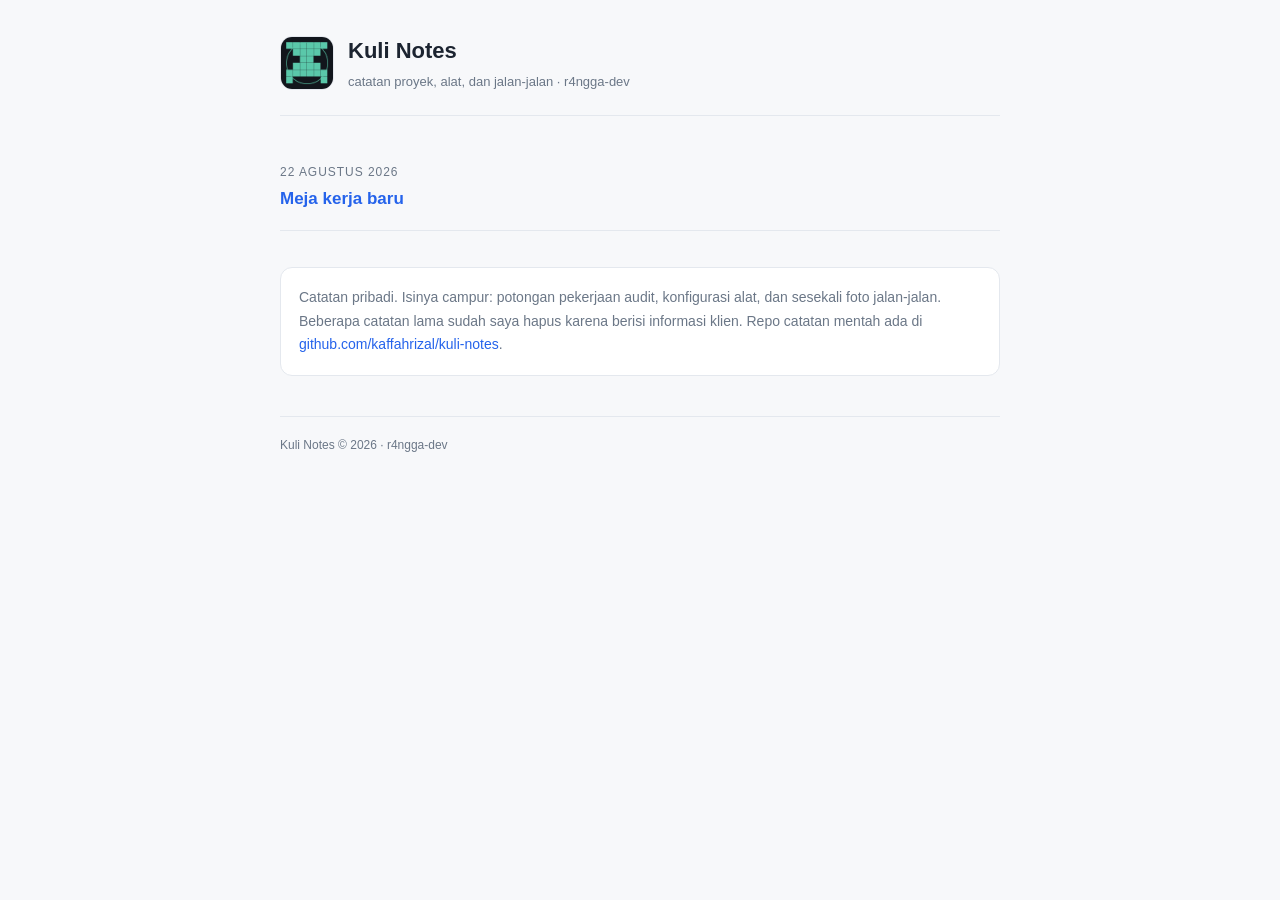
<file: index.html>
<!DOCTYPE html>
<html lang="id">
<head>
<meta charset="utf-8">
<meta name="viewport" content="width=device-width, initial-scale=1">
<title>Kuli Notes - r4ngga-dev</title>
<link rel="stylesheet" href="style.css">
</head>
<body>
<div class="wrap">
  <header class="site">
    <img src="assets/avatar.png" alt="avatar">
    <div>
      <h1>Kuli Notes</h1>
      <div class="tag">catatan proyek, alat, dan jalan-jalan &middot; r4ngga-dev</div>
    </div>
  </header>

  <ul class="post-list">
    <li>
      <div class="date">22 Agustus 2026</div>
      <div class="title"><a href="posts/2026-08-22-meja-baru.html">Meja kerja baru</a></div>
    </li>
  </ul>

  <div class="about">
    Catatan pribadi. Isinya campur: potongan pekerjaan audit, konfigurasi alat,
    dan sesekali foto jalan-jalan. Beberapa catatan lama sudah saya hapus karena
    berisi informasi klien. Repo catatan mentah ada di
    <a href="https://github.com/kaffahrizal/kuli-notes">github.com/kaffahrizal/kuli-notes</a>.
  </div>

  <footer class="site">Kuli Notes &copy; 2026 &middot; r4ngga-dev</footer>
</div>
</body>
</html>
</file>
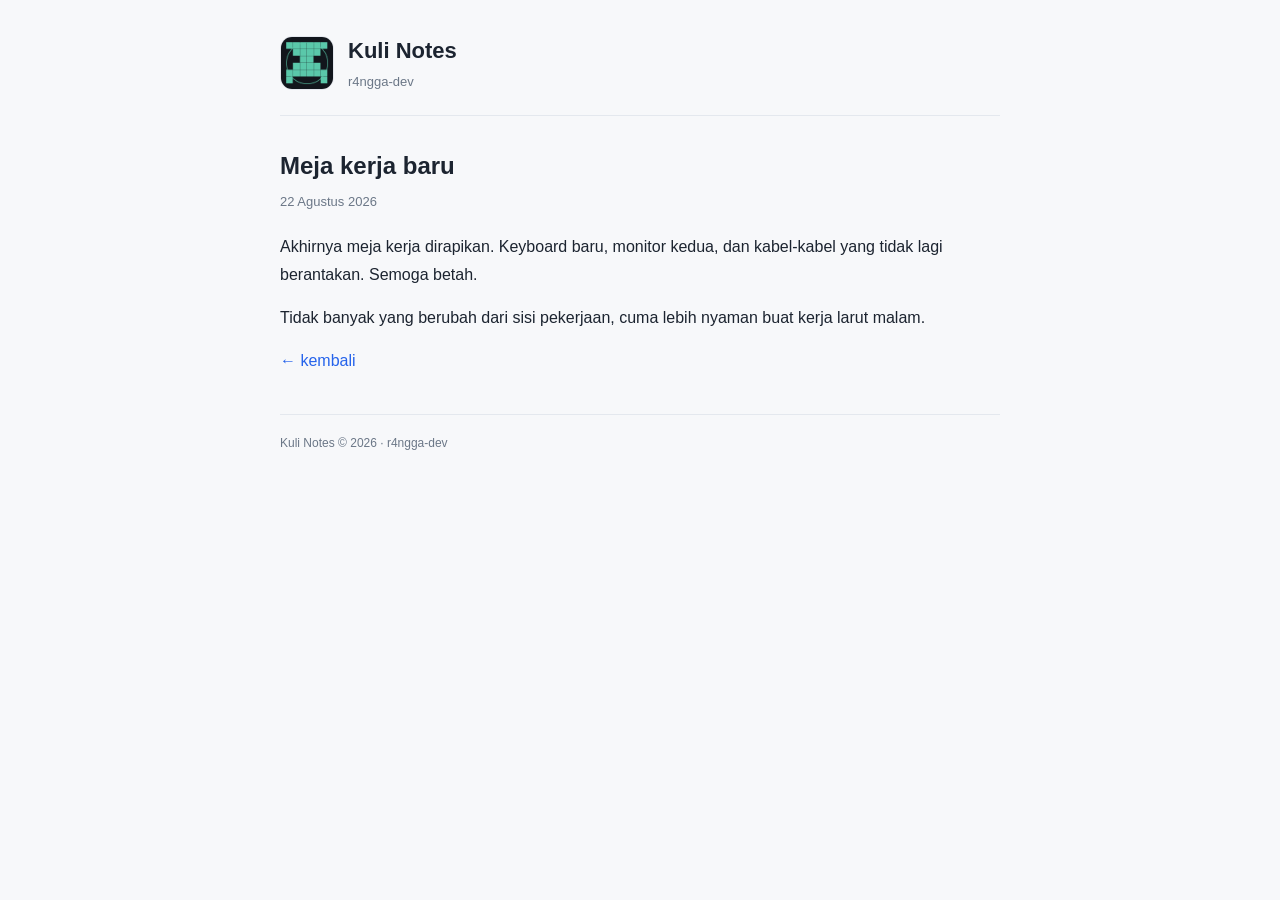
<file: posts/2026-08-22-meja-baru.html>
<!DOCTYPE html>
<html lang="id">
<head>
<meta charset="utf-8">
<meta name="viewport" content="width=device-width, initial-scale=1">
<title>Meja kerja baru - Kuli Notes</title>
<link rel="stylesheet" href="../style.css">
</head>
<body>
<div class="wrap">
  <header class="site">
    <img src="../assets/avatar.png" alt="avatar">
    <div>
      <h1><a href="../index.html" style="color:inherit">Kuli Notes</a></h1>
      <div class="tag">r4ngga-dev</div>
    </div>
  </header>

  <article>
    <h2>Meja kerja baru</h2>
    <div class="date">22 Agustus 2026</div>
    <p>
      Akhirnya meja kerja dirapikan. Keyboard baru, monitor kedua, dan
      kabel-kabel yang tidak lagi berantakan. Semoga betah.
    </p>
    <p>
      Tidak banyak yang berubah dari sisi pekerjaan, cuma lebih nyaman
      buat kerja larut malam.
    </p>
    <p><a href="../index.html">&larr; kembali</a></p>
  </article>

  <footer class="site">Kuli Notes &copy; 2026 &middot; r4ngga-dev</footer>
</div>
</body>
</html>
</file>
<file: style.css>
:root{
  --bg:#f7f8fa; --card:#ffffff; --ink:#1c2430; --muted:#6b7787;
  --line:#e4e8ee; --accent:#2563eb;
}
*{box-sizing:border-box}
body{
  margin:0; background:var(--bg); color:var(--ink);
  font-family:-apple-system,BlinkMacSystemFont,"Segoe UI",Roboto,Helvetica,Arial,sans-serif;
  line-height:1.7;
}
.wrap{max-width:760px;margin:0 auto;padding:32px 20px 64px}
header.site{display:flex;align-items:center;gap:14px;padding-bottom:22px;border-bottom:1px solid var(--line);margin-bottom:30px}
header.site img{width:54px;height:54px;border-radius:12px;border:1px solid var(--line)}
header.site h1{font-size:22px;margin:0}
header.site .tag{color:var(--muted);font-size:13px;margin-top:2px}
a{color:var(--accent);text-decoration:none}
a:hover{text-decoration:underline}
.post-list{list-style:none;padding:0;margin:0}
.post-list li{padding:16px 0;border-bottom:1px solid var(--line)}
.post-list .date{color:var(--muted);font-size:12px;text-transform:uppercase;letter-spacing:.08em}
.post-list .title{font-size:17px;font-weight:600;margin-top:2px}
article h2{font-size:24px;margin:0 0 4px}
article .date{color:var(--muted);font-size:13px;margin-bottom:20px}
article img{max-width:100%;border-radius:10px;border:1px solid var(--line);margin:18px 0}
.about{margin-top:36px;padding:18px;background:var(--card);border:1px solid var(--line);border-radius:12px;font-size:14px;color:var(--muted)}
footer.site{margin-top:40px;padding-top:18px;border-top:1px solid var(--line);color:var(--muted);font-size:12px}
</file>
